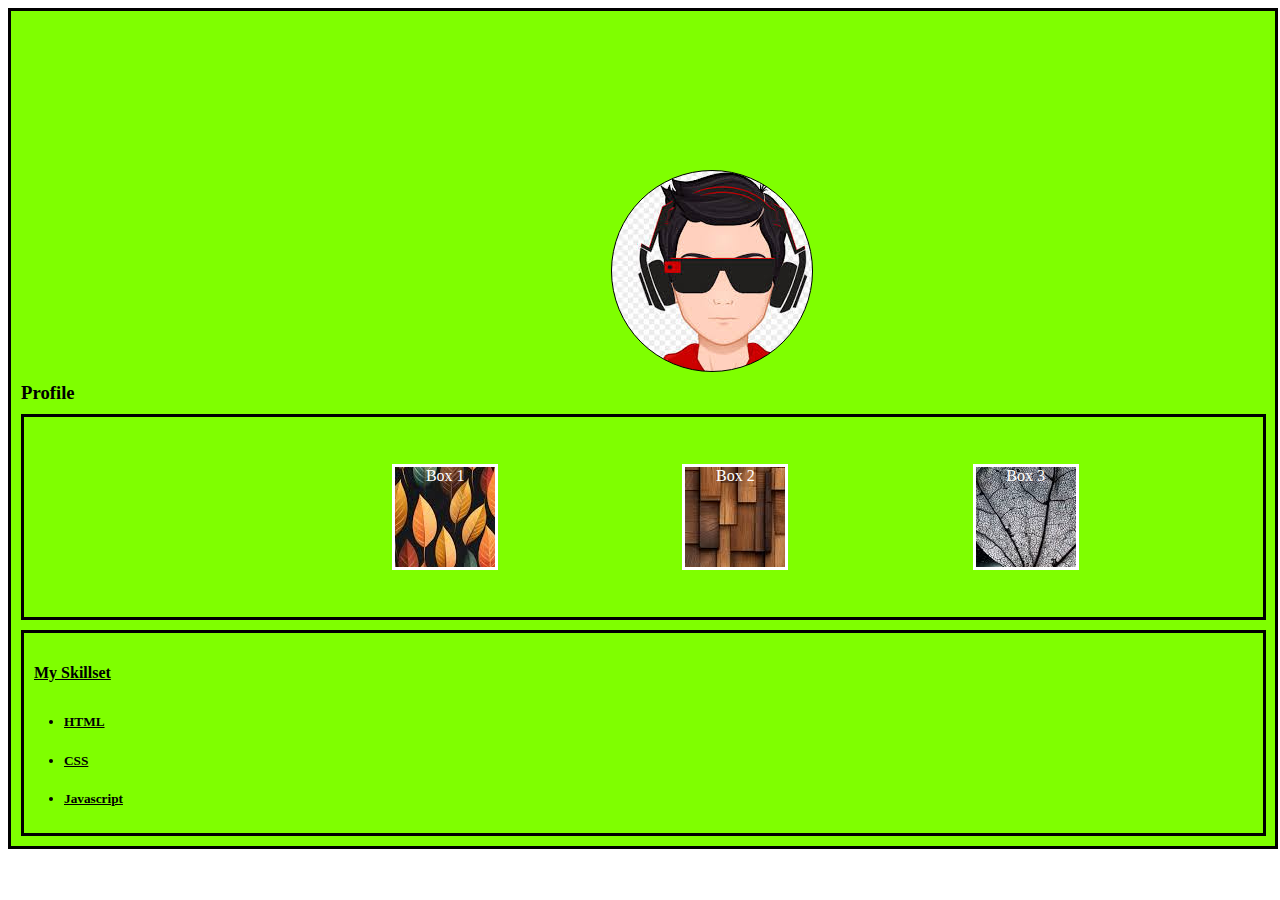
<file: index.html>
<!DOCTYPE html>
<html lang="en">
<head>
    <meta charset="UTF-8">
    <meta name="viewport" content="width=device-width, initial-scale=1.0">
    <title>Portfolio</title>
    <link rel="stylesheet" href="style.css">
    
</head>
<body>
    <div class="container">
    <a href="contact.html"><button>Contact Me</button></a>
    <div class="circle"></div>

    
    
    <h3>Profile</h3>
    <div class="box1">
        
        <br>
        <br>
    
        <div id="box-1">Box 1</div>
        <div id="box-2">Box 2</div>
        <div id="box-3">Box 3</div>
    </div>
    <div class="box">
        <h4>My Skillset</h4>
        <ul>
            <h5><li>HTML</li></h5>
            <h5><li>CSS</li></h5>
            <h5><li>Javascript</li></h5>
        </ul>

    </div>
    </div>
</body>
</html>
</file>
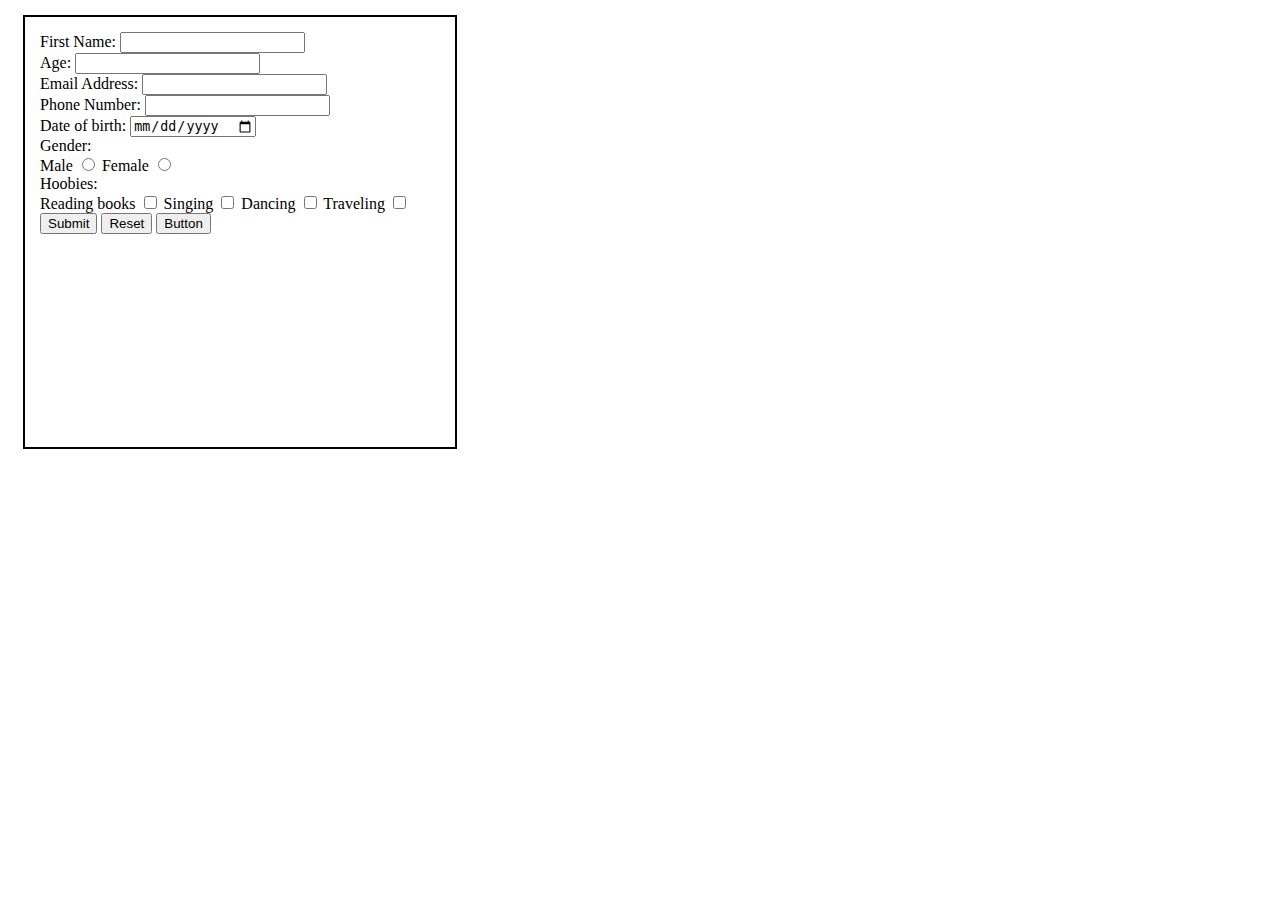
<file: contact.html>
<!DOCTYPE html>
<html lang="en">
<head>
    <meta charset="UTF-8">
    <meta name="viewport" content="width=device-width, initial-scale=1.0">
    <title>INFORMATION</title>
    <link rel="stylesheet" href="style1.css">
</head>
<body>
    <div class="std-info">
   <form>
    <label>First Name:</label>
    <input type="text" />
    <br>
    <label>Age:</label>
    <input type="number" />
    <br>
    <label>Email Address:</label>
    <input type="email" />
    <br>
    <label>Phone Number:</label>
    <input type="number" />
    <br>
    <label>Date of birth:</label>
    <input type="date" />
    <br>
    <label>Gender:</label>
    <br>
    <label for="malekoId">Male</label>
    <input type="radio" name="gender" id="malekoId" value="Male">
    <label for="femalekoId">Female</label>
    <input type="radio" name="gender" id="femalekoId" value="Female">
    <br>
    <label>Hoobies:</label>
    <br>
    <label for="readingkoId">Reading books</label> 
    <input type="checkbox" name="hoobies" id="readingkoId" value="Reading">
    <label for="singingkoId">Singing</label> 
    <input type="checkbox" name="hoobies" id="singingkoId" value="Singing">
    <label for="dancingkoId">Dancing</label> 
    <input type="checkbox" name="hoobies" id="dancingkoId" value="Dancing">
    <label for="travelingkoId">Traveling</label> 
    <input type="checkbox" name="hoobies" id="travelingkoId" value="Traveling">
    <input type="submit" value="Submit">
    <input type="reset" value="Reset">
    <button type="button">Button</button>
   </form>
   </div>
</body>
</html>
</file>
<file: style.css>
.container{
    height: 100%;
    width: 100%;
    background-color: chartreuse;
    
}
button{
    margin:15px 20px 0px 1400px;
    padding: 5px;
    /* margin: 10px; */
}

.circle{
    height: 200px;
    width: 200px;
    border: 1px solid black;
    border-radius: 50%;
    margin-left: 600px;
    margin-top: 100px;
    /* background-color: blue; */
    color: red;
    background-image: url(./images/1.jpg);
    }

h3{
    margin: 10px;
}    


div{
    height: 100%;
    width:100%;
    border-color: solid;
    border-style: solid;
}

.box1{
    height: 200px;
    width: 98%;
    display: flex;
    justify-content: center;
   justify-content: space-evenly;
    align-items: center; 
    margin: 10px;
    
    
}

#box-1{
    height: 100px;
    width: 100px;
    color: white;
    background-color: purple;
    text-align: center;
    background-image: url(./images/2.jpg);
    
    
}

#box-2{
    height: 100px;
    width: 100px;
    color: white;
    background-color: orange;
    text-align: center;
    background-image: url(./images/3.jpg);
}

#box-3{
    height: 100px;
    width: 100px;
    color: white;
    background-color: aquamarine;
    text-align: center;
    background-image: url(./images/4.jpg);
}

.box{
    height: 200px;
    width: 98%;
    text-decoration: underline;
    margin: 10px;
}

.box h4{
    padding: 10px;
}
</file>
<file: style1.css>
.std-info {
  height: 400px;
  width: 400px;
  border: 2px solid black;
  padding: 15px;
  margin: 15px;

}
</file>
